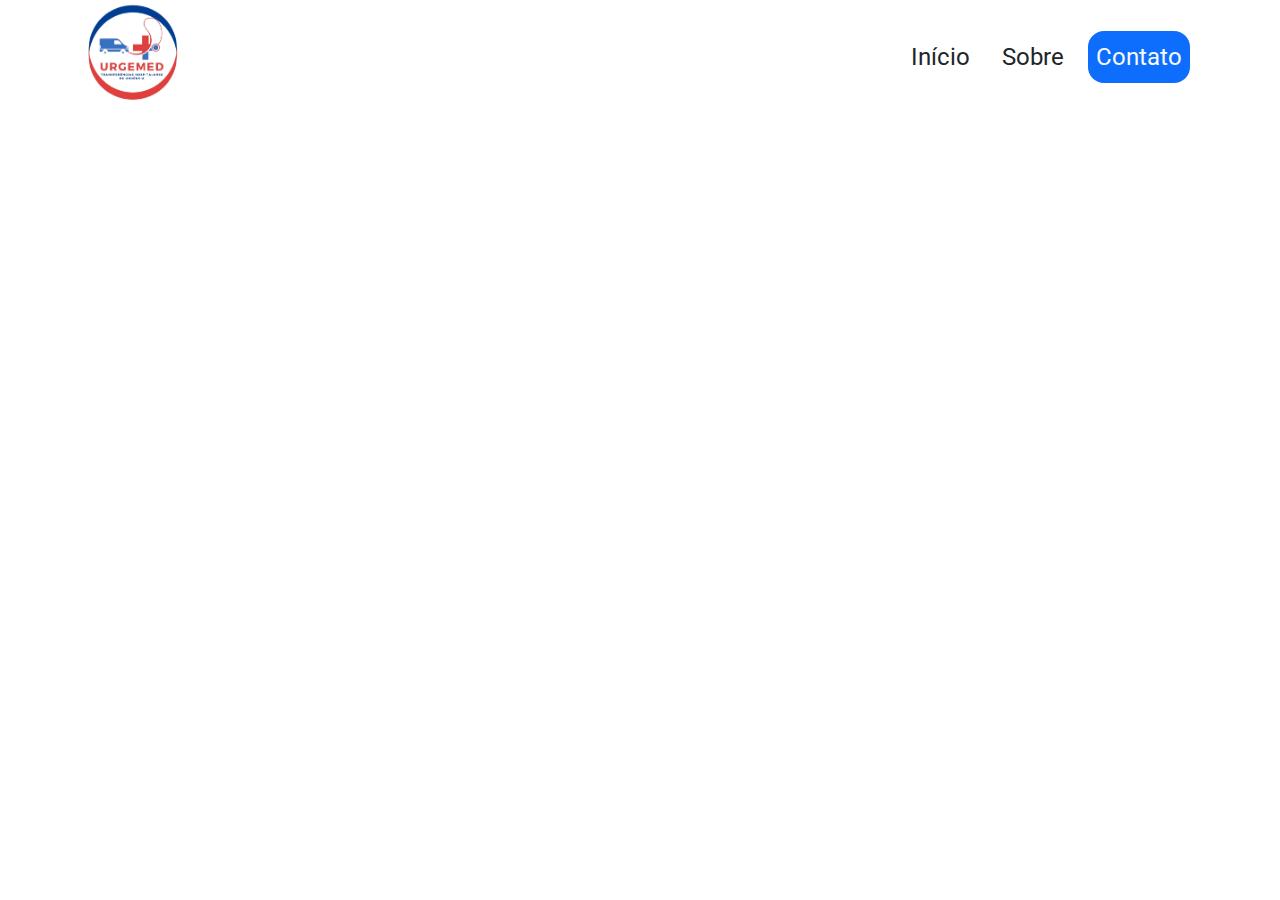
<file: contato.html>
<!DOCTYPE html>
<html lang="pt-BR">
  <head>
    <meta charset="UTF-8" />
    <meta name="viewport" content="width=device-width, initial-scale=1.0" />
    <title>UrgeMed | Lagoa Vermelha</title>
    <link rel="icon" type="png" href="src/images/Logo.png" />
    <link rel="preconnect" href="https://fonts.googleapis.com" />
    <link rel="preconnect" href="https://fonts.gstatic.com" crossorigin />
    <link
      href="https://fonts.googleapis.com/css2?family=Poppins:ital,wght@0,100;0,200;0,300;0,400;0,500;0,600;0,700;0,800;0,900;1,100;1,200;1,300;1,400;1,500;1,600;1,700;1,800;1,900&family=Roboto:ital,wght@0,100;0,300;0,400;0,500;0,700;0,900;1,100;1,300;1,400;1,500;1,700;1,900&display=swap"
      rel="stylesheet"
    />
    <link
      href="https://cdn.jsdelivr.net/npm/bootstrap@5.3.3/dist/css/bootstrap.min.css"
      rel="stylesheet"
      integrity="sha384-QWTKZyjpPEjISv5WaRU9OFeRpok6YctnYmDr5pNlyT2bRjXh0JMhjY6hW+ALEwIH"
      crossorigin="anonymous"
    />
    <script
      src="https://cdn.jsdelivr.net/npm/bootstrap@5.3.3/dist/js/bootstrap.bundle.min.js"
      integrity="sha384-YvpcrYf0tY3lHB60NNkmXc5s9fDVZLESaAA55NDzOxhy9GkcIdslK1eN7N6jIeHz"
      crossorigin="anonymous"
    ></script>
    <link rel="stylesheet" href="./src/style.css" />
  </head>
  <body>
    <div class="container">
      <header
        class="d-flex flex-wrap align-items-center justify-content-center justify-content-md-between"
      >
        <div class="col-md-3 mb-2 mb-md-0">
          <img
            src="src/images/Logo.png"
            alt="Logo"
            width="110"
            class="img-fluid"
          />
        </div>

        <ul class="nav col-12 col-md-auto justify-content-center mb-md-0 mb-2">
          <li class="mx-2">
            <a href="index.html" class="nav-link px-2 text-dark fs-4">Início</a>
          </li>
          <li class="mx-2">
            <a href="sobre.html" class="nav-link px-2 text-dark fs-4">Sobre</a>
          </li>
          <li class="mx-2">
            <a
              href="contato.html"
              class="nav-link px-2 text-light bg-primary rounded-4 fs-4"
              >Contato</a
            >
          </li>
        </ul>
      </header>
    </div>
  </body>
</html>
</file>
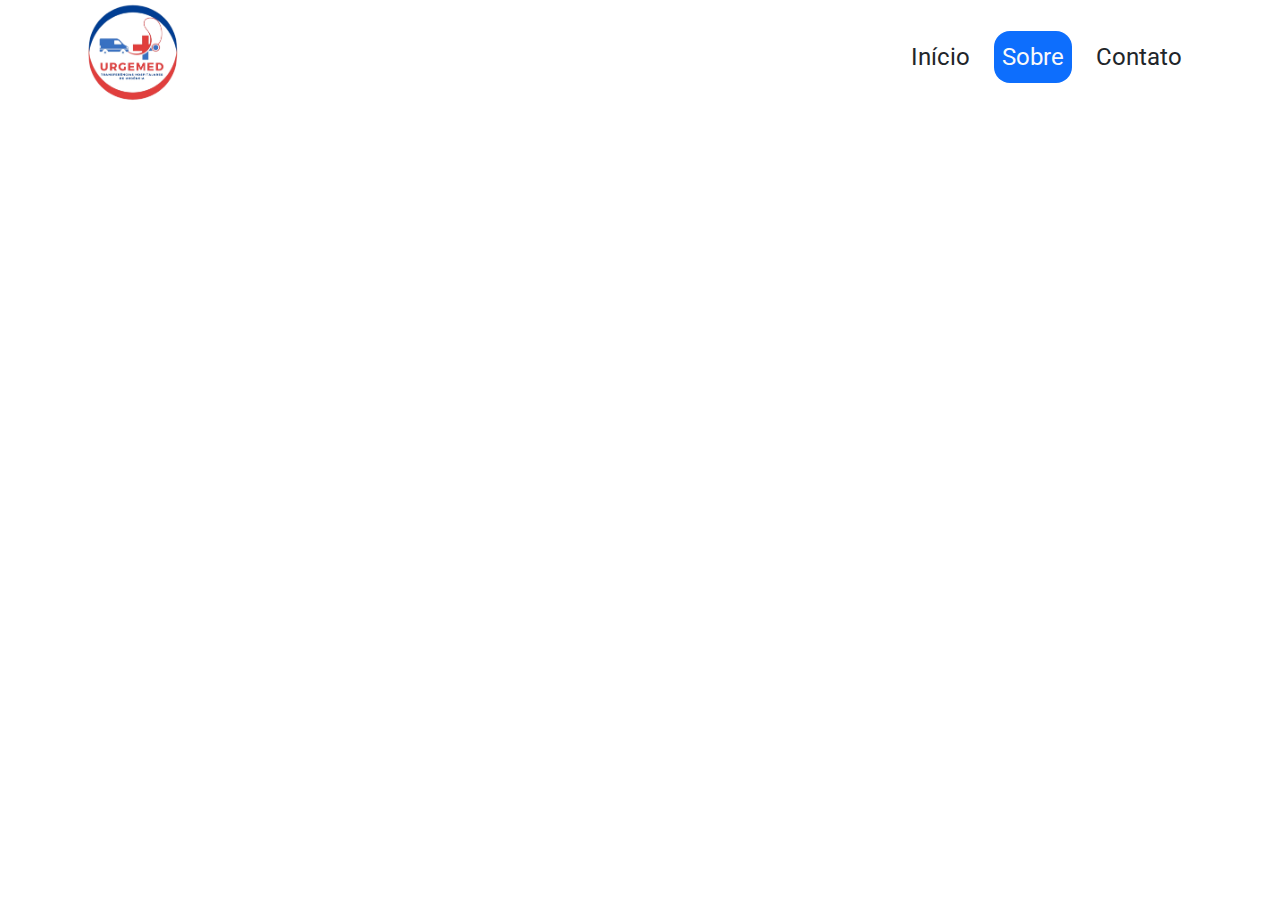
<file: sobre.html>
<!DOCTYPE html>
<html lang="pt-BR">
  <head>
    <meta charset="UTF-8" />
    <meta name="viewport" content="width=device-width, initial-scale=1.0" />
    <title>UrgeMed | Lagoa Vermelha</title>
    <link rel="icon" type="png" href="src/images/Logo.png" />
    <link rel="preconnect" href="https://fonts.googleapis.com" />
    <link rel="preconnect" href="https://fonts.gstatic.com" crossorigin />
    <link
      href="https://fonts.googleapis.com/css2?family=Poppins:ital,wght@0,100;0,200;0,300;0,400;0,500;0,600;0,700;0,800;0,900;1,100;1,200;1,300;1,400;1,500;1,600;1,700;1,800;1,900&family=Roboto:ital,wght@0,100;0,300;0,400;0,500;0,700;0,900;1,100;1,300;1,400;1,500;1,700;1,900&display=swap"
      rel="stylesheet"
    />
    <link
      href="https://cdn.jsdelivr.net/npm/bootstrap@5.3.3/dist/css/bootstrap.min.css"
      rel="stylesheet"
      integrity="sha384-QWTKZyjpPEjISv5WaRU9OFeRpok6YctnYmDr5pNlyT2bRjXh0JMhjY6hW+ALEwIH"
      crossorigin="anonymous"
    />
    <script
      src="https://cdn.jsdelivr.net/npm/bootstrap@5.3.3/dist/js/bootstrap.bundle.min.js"
      integrity="sha384-YvpcrYf0tY3lHB60NNkmXc5s9fDVZLESaAA55NDzOxhy9GkcIdslK1eN7N6jIeHz"
      crossorigin="anonymous"
    ></script>
    <link rel="stylesheet" href="./src/style.css" />
  </head>
  <body>
    <div class="container">
      <header
        class="d-flex flex-wrap align-items-center justify-content-center justify-content-md-between"
      >
        <div class="col-md-3 mb-2 mb-md-0">
          <img
            src="src/images/Logo.png"
            alt="Logo"
            width="110"
            class="img-fluid"
          />
        </div>

        <ul class="nav col-12 col-md-auto justify-content-center mb-md-0 mb-2">
          <li class="mx-2">
            <a href="index.html" class="nav-link px-2 text-dark fs-4">Início</a>
          </li>
          <li class="mx-2">
            <a
              href="sobre.html"
              class="nav-link px-2 text-light bg-primary rounded-4 fs-4"
              >Sobre</a
            >
          </li>
          <li class="mx-2">
            <a href="contato.html" class="nav-link px-2 text-dark fs-4"
              >Contato</a
            >
          </li>
        </ul>
      </header>
    </div>
  </body>
</html>
</file>
<file: src/style.css>
* {
  font-family: 'Roboto', serif;
}
.vh-25 {
  height: 25vh;
}
.vh-50 {
  height: 50vh;
}
.vh-75 {
  height: 75vh;
}
.vh-100 {
  height: 100vh;
}
#hero_h1 {
  text-shadow: 4px 4px #000000;
}
#hero_h2 {
  text-shadow: 4px 4px #000000;
}
.row > * {
  padding: 0;
}
h4 {
  text-align: justify;
}

.bg-gray {
  background-color: rgb(245, 245, 245);
}
</file>
